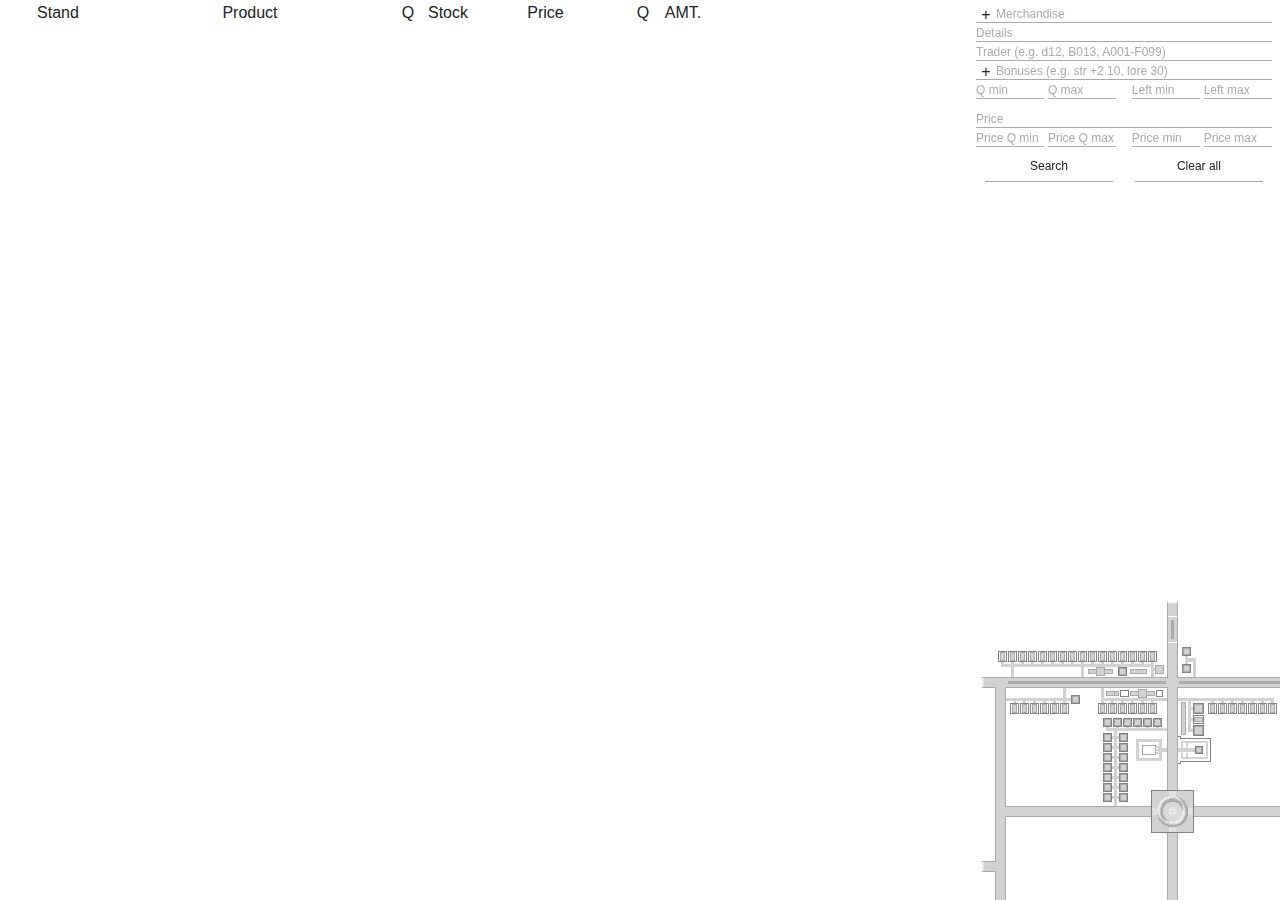
<file: index.html>
<!DOCTYPE html>
<html>
<head>
	<meta charset="UTF-8">
	<title>CF</title>
	<link rel="stylesheet" type="text/css" href="layout.css"/>
	<link rel="shortcut icon" href="favicon.ico">
</head>
<body>
	<div id="rFloater">
		<div id="filters">
			<input type="text" id="filterGoods"		placeholder="Merchandise" />
			<input type="text" id="filterInfo"		placeholder="Details" />
			<input type="text" id="filterTrader"	placeholder="Trader (e.g. d12, B013, A001-F099)" />
			<input type="text" id="filterBonuses"	placeholder="Bonuses (e.g. str +2 10, lore 30)" />
			<input type="text" id="filterQmin"		placeholder="Q min" /> 
			<input type="text" id="filterQmax"		placeholder="Q max" />
			<input type="text" id="filterLmin"		placeholder="Left min" />
			<input type="text" id="filterLmax"		placeholder="Left max" />	
			<div class="spacer"></div>
			<input type="text" id="filterPrice"		placeholder="Price" />
			<input type="text" id="filterPQmin"		placeholder="Price Q min" />
			<input type="text" id="filterPQmax"		placeholder="Price Q max" />				
			<input type="text" id="filterPAMTmin"	placeholder="Price min" />
			<input type="text" id="filterPAMTmax"	placeholder="Price max" />
			<div class="spacer"></div>
			<div class="button_halfwide" id="btnSearch">Search</div>
			<div class="button_halfwide" id="btnReset">Clear all</div>
		</div>

		<div id="mapContainer">
			<svg id="mapSVG" 
				xmlns="http://www.w3.org/2000/svg" 
				xmlns:xlink="http://www.w3.org/1999/xlink"> 
			</svg>
		</div>

		<div id="lot">
			<div id="lot-product-image" class="image-container">&nbsp;</div>
			<h1 id="lot-product">&nbsp;</h1>
			<h3 id="lot-left">&nbsp;</h3>
			<div id="lot-details">&nbsp;</div>
			<div id="lot-price-image" class="image-container">&nbsp;</div>
			<h1 id="lot-price">&nbsp;</h1>
			<div id="lot-pricedetails">&nbsp;</div>
			<h3 id="lot-timestamp">&nbsp;</h3>
		</div>
	</div>

	<div id="data-headers">
		<div class="hdr">Stand</div>
		<div class="hdr">Merch icon</div>
		<div class="hdr">Product</div>
		<div class="hdr">Q</div>
		<div class="hdr">Stock</div>
		<div class="hdr">Price icon</div>
		<div class="hdr">Price</div>
		<div class="hdr">Q</div>
		<div class="hdr">AMT.</div>
	</div>
	<div id="data-container">
		<table id="data" class="sortable">
			<tbody>
			</tbody>
		</table>
	</div>

	<script type="text/javascript" src="options.js"></script>
	<!-- <script type="text/javascript" src="data.js"></script> -->
	<!-- <script type="text/javascript" src="SBS.js"></script> -->
	<script type="text/javascript" src="https://drive.google.com/uc?export=download&id=1iCklcpQJMGBIkkGX8iCVjGzvu8ft_q2U"></script>
	<script type="text/javascript" src="https://drive.google.com/uc?export=download&id=1NyL9f_SdDMQzrcJhe_N_XYJieXw5eFdC"></script>
	<script type="text/javascript" src="map.js"></script>
	<script type="text/javascript" src="rendertable.js"></script>
	<script type="text/javascript" src="sorttable.js"></script>
</body>
</html>
</file>
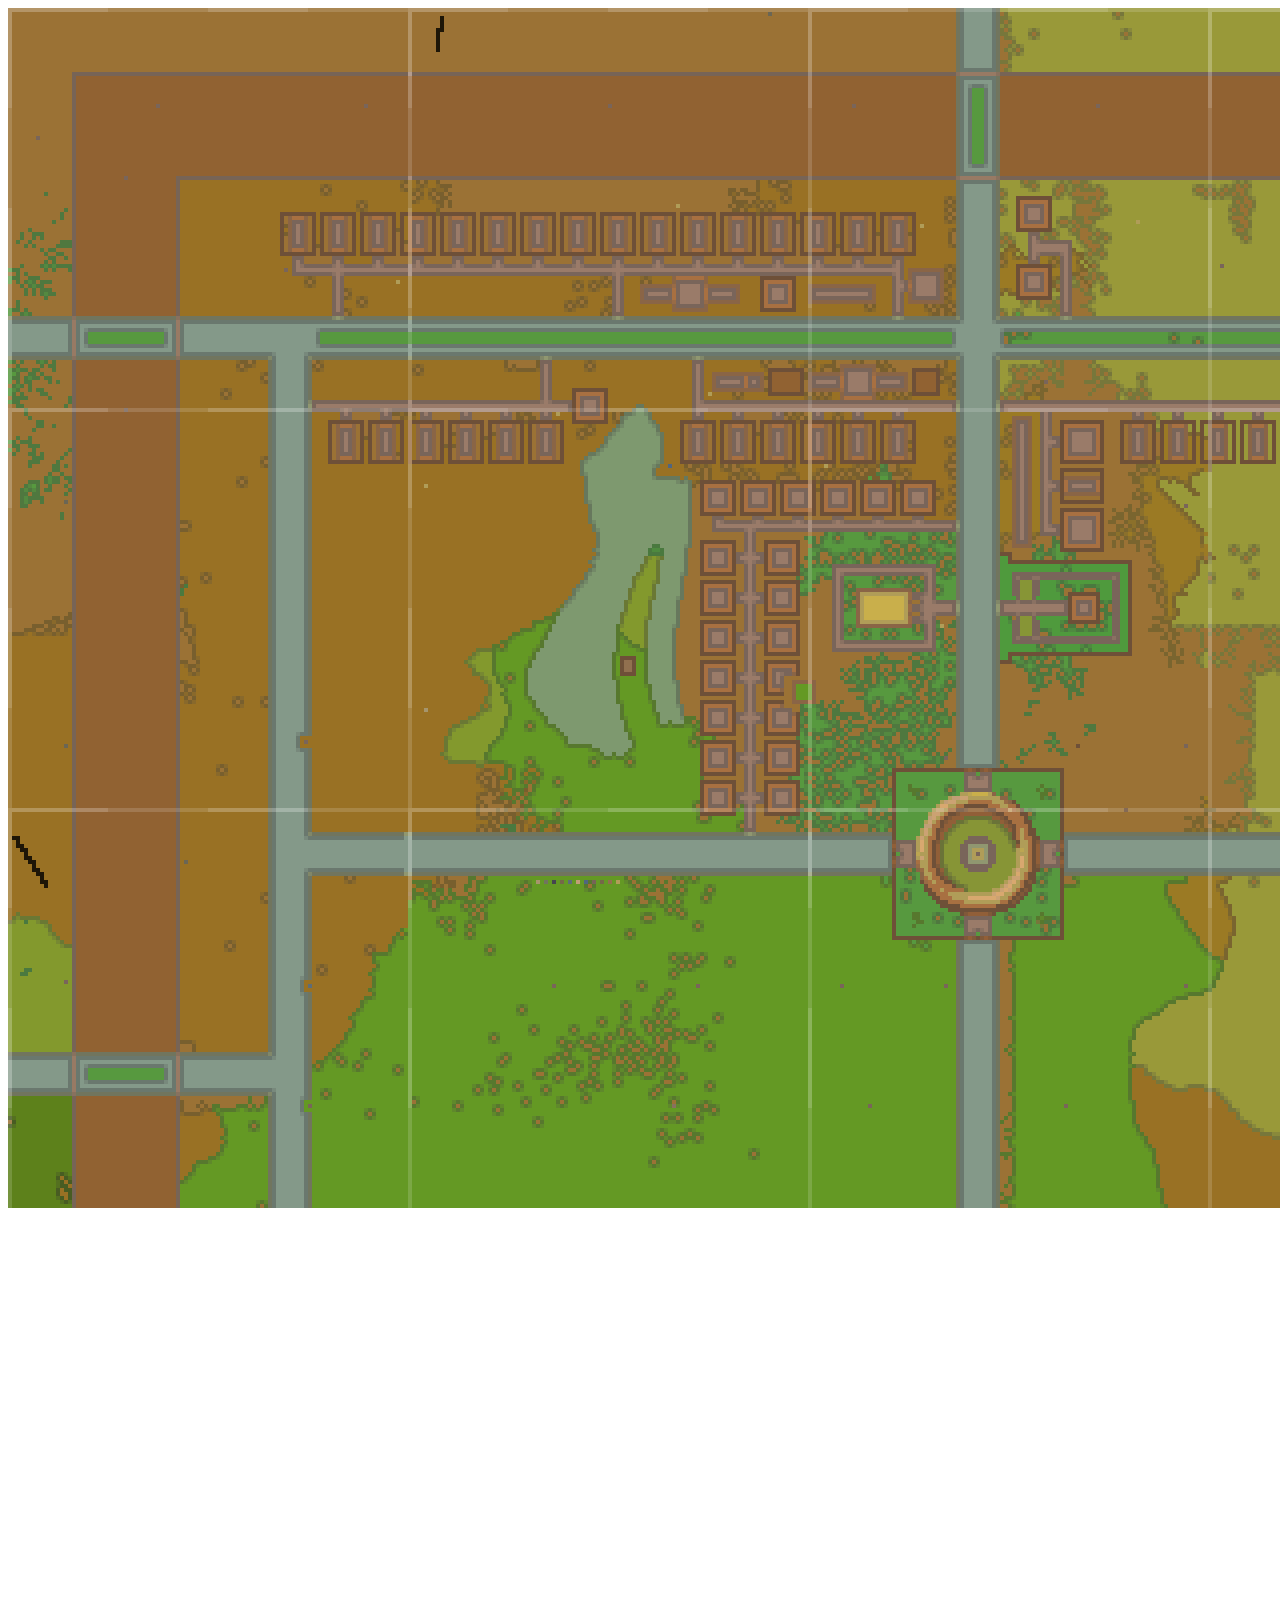
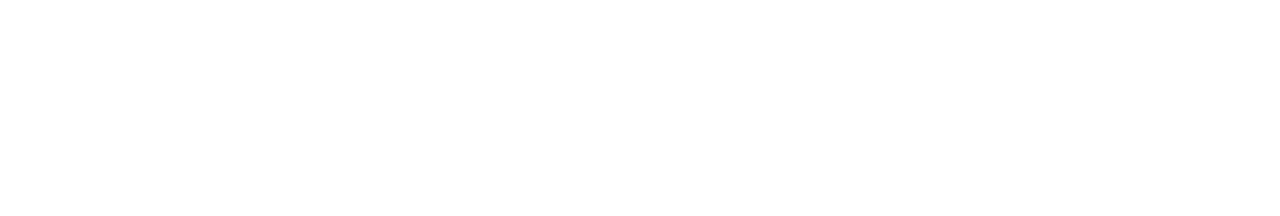
<file: bigmap/index.html>
<!DOCTYPE html>
<html>
<head>
	<meta charset="UTF-8">
	<title>Big map</title>
	<link rel="stylesheet" type="text/css" href="layout.css"/>
</head>
<body>

		<div id="mapContainer">
			<svg id="mapSVG" 
				xmlns="http://www.w3.org/2000/svg" 
				xmlns:xlink="http://www.w3.org/1999/xlink"> 
			</svg>
		</div>
	<script type="text/javascript" src="options.js"></script>
	<script type="text/javascript" src="https://drive.google.com/uc?export=download&id=1NyL9f_SdDMQzrcJhe_N_XYJieXw5eFdC"></script>
	<script type="text/javascript" src="map.js"></script>
</body>
</html>
</file>
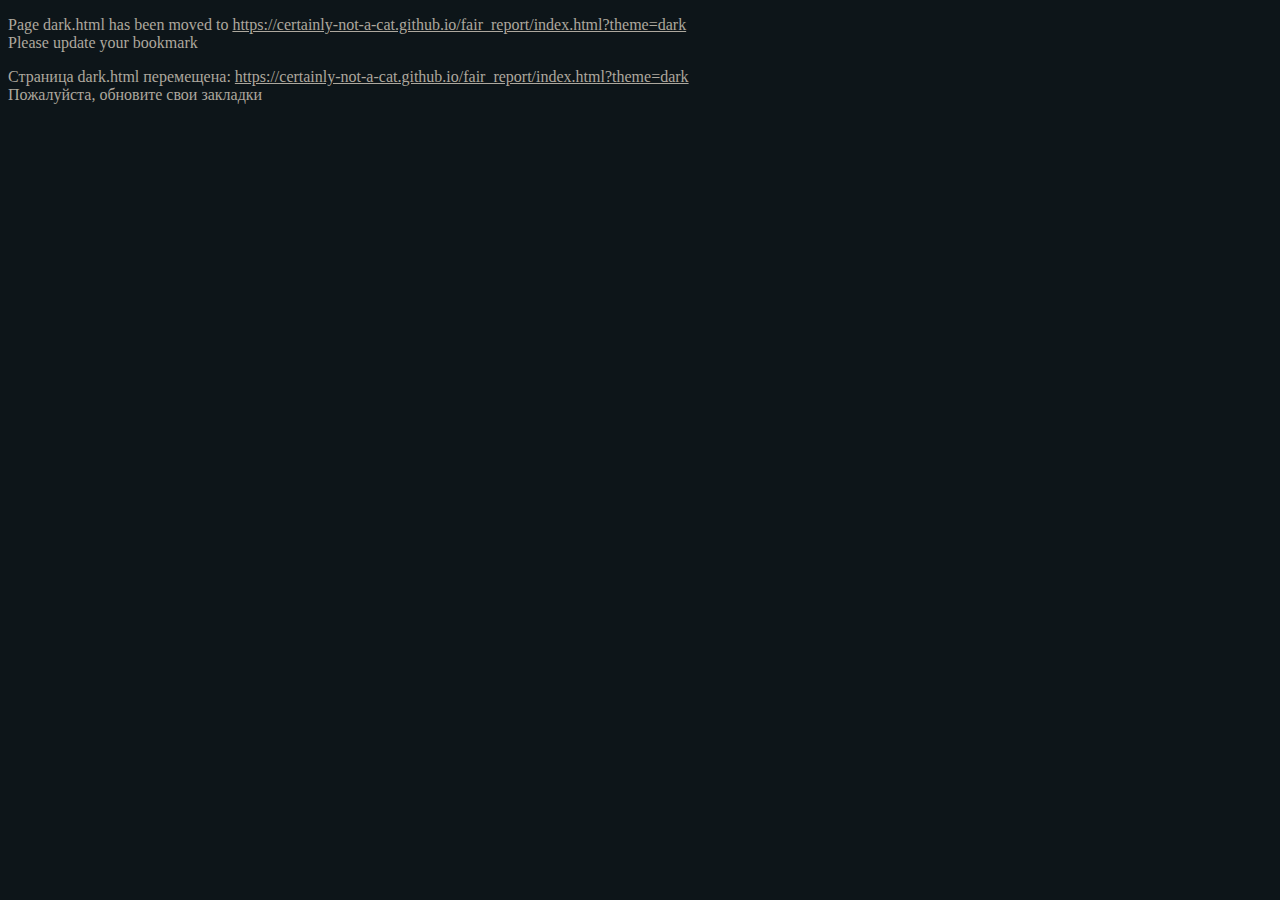
<file: dark.html>
<!DOCTYPE html>
<html>
<head>
	<meta charset="UTF-8">
	<title>Page moved</title>
	<link rel="stylesheet" type="text/css" href="theme_dark.css">
</head>
<body>
	<p>Page dark.html has been moved to <a href="index.html?theme=dark">https://certainly-not-a-cat.github.io/fair_report/index.html?theme=dark</a>
	<br />
	Please update your bookmark
	<br />
	<p>Страница dark.html перемещена: <a href="index.html?theme=dark">https://certainly-not-a-cat.github.io/fair_report/index.html?theme=dark</a>
	<br />
	Пожалуйста, обновите свои закладки
</body>
</html>
</file>
<file: layout.css>
body
{
	background-color: #000;
}

body *
{
	background: none;
	font-family: sans-serif;
}

#data-headers
{
	position: fixed;
	z-index: 2;
	overflow: hidden;
	top: 0pt;
	left: 4px;
	width: 700px;	
	height: 26px;
}

	#data-headers *
	{
		display: inline-block;
		height: 26px;
		float: left;
	}
	
	#data-headers .hdr
	{
		cursor: pointer;
		text-align: center !important;
		font-size: 12pt;
		padding-top: 3pt;
	}

	#data-headers .sorttable_sorted, #data-headers .sorttable_sorted_reverse
	{
		font-weight: bold;
	}

	#data-headers span
	{
		display: none;
	}

#data-container 
{
	position: absolute;
	left: 4px;
	top: 26px;
	width: 700px;
	margin-right: 300px;
}

#data
{
	width: 100%;
	border: none;
	border-collapse: collapse;
	margin: 0px;
	padding: 0px;
	font-size: 10.5pt;
}

#data *
{
	margin: 0px;
	padding: 0px;
	line-height: 10pt;
}

#data .image-container {
	display: block;
	max-width: 32px;
	max-height: 32px;
	overflow: hidden;
	text-align: center;	
}

#data .image-container img{
	display: inline-block;
	max-width: 32px;
}

#data tbody td *
{
	vertical-align: middle;
}

#data tr td
{
	height: 33px;
}

/*Icons*/
#data td:nth-child(2), #data td:nth-child(6)
{
	width: 32px;
}

#data-headers div:nth-child(2), #data-headers div:nth-child(6)
{
	display: none;
}

/*Merch name*/
#data td:nth-child(3)
{
	width: 244px;
	padding-left: 0.3em;
}

#data-headers div:nth-child(3)
{
	width: 276px;	
}

/*Brand name*/
#data td:nth-child(1)
{
	width: 108px;
	overflow: hidden;
	font-size: 10pt;
	letter-spacing: -0.038em;
	word-spacing: -0.18em;
	text-align: center;
}

#data-headers div:nth-child(1)
{
	width: 108px;	
}

/*Price name*/
#data td:nth-child(7)
{
	width: 123px;
	padding-left: 0.2em;
}

#data-headers div:nth-child(7)
{
	width: 155px;	
}


/*Q, LEft, Qp, X*/
#data td:nth-child(4), #data td:nth-child(5), #data-headers div:nth-child(4), #data-headers div:nth-child(5),
#data td:nth-child(8), #data td:nth-child(9), #data-headers div:nth-child(8), #data-headers div:nth-child(9)
{
	text-align: center;
	width: 40px;
}

/* ------------------------------------*/
/* ----------- Side panel ------------ */
/* ------------------------------------*/

#rFloater 
{
	position: fixed;
	top: 0px;
	right: 0px;
	z-index: 3;
	padding: 4px;
	width: 300px;
	height: 100%;
	font-size: 10.5pt;
}

#filters 
{
	z-index: 3;
}

#filters *
{
	margin: 0px; 
	padding: 0px;
	z-index: 4;	
	border: none;
	outline: none;
	height: 16px;
	font-size: 9.0pt;
}

#filters>*
{
	border-bottom: #000 1px solid;
	margin-top: 2px !important;
}

#filters .spacer
{
	height: 6pt;
	border: 0px black none !important;
}

.dropdownButton
{
	position: absolute;
	vertical-align: middle;
	z-index: 5;
	width: 20px;
	text-align: center;
	cursor: pointer;
	border: none !important;
	font-size: 12pt !important;	
}

.dropdownList
{
	position: absolute;
	z-index: 99 !important;
	padding: 4px !important;
	left: -204px;
	width: 192px;
	max-height: 300px;
	overflow-y: auto;
}

.dropdownList div
{	
	height: auto !important;
	vertical-align: middle;
	border: none !important;
	cursor: pointer;	
}

#filterGoods, #filterPrice, #filterBonuses,
#filterInfo, #filterTrader
{
	width: 296px;
}

#filterQmin, #filterQmax, #filterLmin, #filterLmax, #filterPQmin, #filterPQmax, #filterPAMTmin, #filterPAMTmax 
{
	width: 68px;
}

#filterLmin, #filterPAMTmin
{
	margin-left: 12px;
}

#filters .button_halfwide
{
	width: 128px;
	display: inline-block;
	margin: 9px;
	text-align: center;
	height: 22px;
	cursor: pointer;
}

#lot 
{
	position: relative;
	z-index: 5;
	font-size: 90%;
	margin-top: 0.3ex;
}

#lot *
{
	margin: 0px;
	padding: 0px;
}

	#lot-details{
		min-height: 20px;
		overflow-x: hidden;
		overflow-y: auto;
		margin: 0.3ex;
	}

	#lot img
	{
		display: inline;
		max-height: 48px;
	}

	#lot .img-container
	{
		width: 64px;
		max-height: 48px;
		overflow: hidden;
		margin-top: 8px;
	}

	#lot ul, dl
	{
		margin-bottom: 1ex !important;
		list-style-type: none;
	}

	#lot dl.single
	{
		margin-bottom: 0.3ex !important;
	}	

	#lot ul
	{
		text-indent: 8pt;
	}

		#lot-details *
		{
			line-height: 97.0%;
		}
	
		#lot dl dt
		{
			padding: 0px;
			margin: 0px;
			margin-right: 0.5em;
			font-weight: bold;
			display: inline-block;
			text-align: right;
			width: 96px !important;
		}

		#lot dl dd
		{
			padding:  0px;
			margin: 0px;
			display: inline-block;
			text-align: left;
			width: 160px !important
		}
	
	#lot h1
	{
		font-size: 120%;
	}

	#lot h3
	{
		font-size: 80%;
		text-align: left;
	}

	#lot h4
	{
		font-size: 110%;
		text-align: left;
		margin-top: 0.3em;
		margin-bottom: 0.3em;
	}

#mapContainer 
{
	position: fixed;
	bottom: 0px;
	right: 0px;
	width: 300px;
	height: 300px;
	z-index: 2;
}

#mapSVG 
{
	width: 100%;
	height: 100%;
	z-index: 3;
}

	#mapSVG .SVGstand {
	}
	
	#mapSVG .SVGstandInactive {
		stroke-width:0.0;
	}
	
	#mapSVG .SVGmarker {
		stroke-width:2.9;
	}
</file>
<file: bigmap/layout.css>
#mapContainer 
{
	width: 1800px;
	height: 1800px;
}

#mapSVG 
{
	width: 100%;
	height: 100%;
}
	
	#mapSVG rect{
		fill: #8AD;
	}

	#mapSVG .hili{
		fill: #fb8;
	}

	#mapSVG text{
		font-size: 2.0pt;
		letter-spacing: -0.1em;
		fill: black;
		text-anchor: middle;
		alignment-baseline: middle;
	}

	#mapSVG .hili-text {
		font-size: 2.5pt;
		fill: red;
		text-anchor: middle;
		alignment-baseline: middle;
		font-weight: bold;
	}

#mapContainer 
{
	background: url("../gfx/x4.png") no-repeat;
}
</file>
<file: theme_dark.css>
/*
#AAA - mono stroke
#888 - mono tip

#421 - fill
#1C3B46 - stroke
#1C3B46 - accent

#000000 - even row BG
#0D1519 - main BG
#2A373D - hili BG
#A39F96 - main text
#F5DBCE - hili text
*/

body 
{
	background-color: #0D1519;
	color: #ADA89E;
}

body *
{
	color: #ADA89E;
}

#data-headers
{
	background-color: #0D1519;
}


#data th 
{
	color: color: #ADA89E !important;
}

#data-headers .hdr:hover
{
	color: #FAE4D9 !important;
}

#data tbody tr:nth-child(even)
{
	background-color:#000000;
}

#data tr:hover td
{
	background-color: #1C3B46;
	color: #FAE4D9;
}

.dropdownList
{
	background-color: #000000 !important;
	border: #888 1px solid !important;
}

.dropdownList div:hover 
{
	background-color: #1C3B46;
	color: #FAE4D9 !important;
}

#filters>*
{
	border-bottom: #888 1px solid;
}

#filters>*:focus {
	border-bottom: #AAA 1px solid;
}

#filters input::-webkit-input-placeholder 
{
	color: #888;
}

#filters input :-ms-input-placeholder  
{
	color: #888;
}

#lot-details *
{
	color: #ADA89E;
}

#lot-details h4
{
	color: #FAE4D9;
}

#lot-price
{
	color: #FAE4D9 !important;
}

#mapContainer 
{
	background: url("gfx/mapBG_dark.png") no-repeat;
}

	#mapSVG .SVGstand {
		fill: #777;
	}
	
	#mapSVG .SVGmarker {
		fill: #FAE4D9;
		stroke: #000;
	}
</file>
